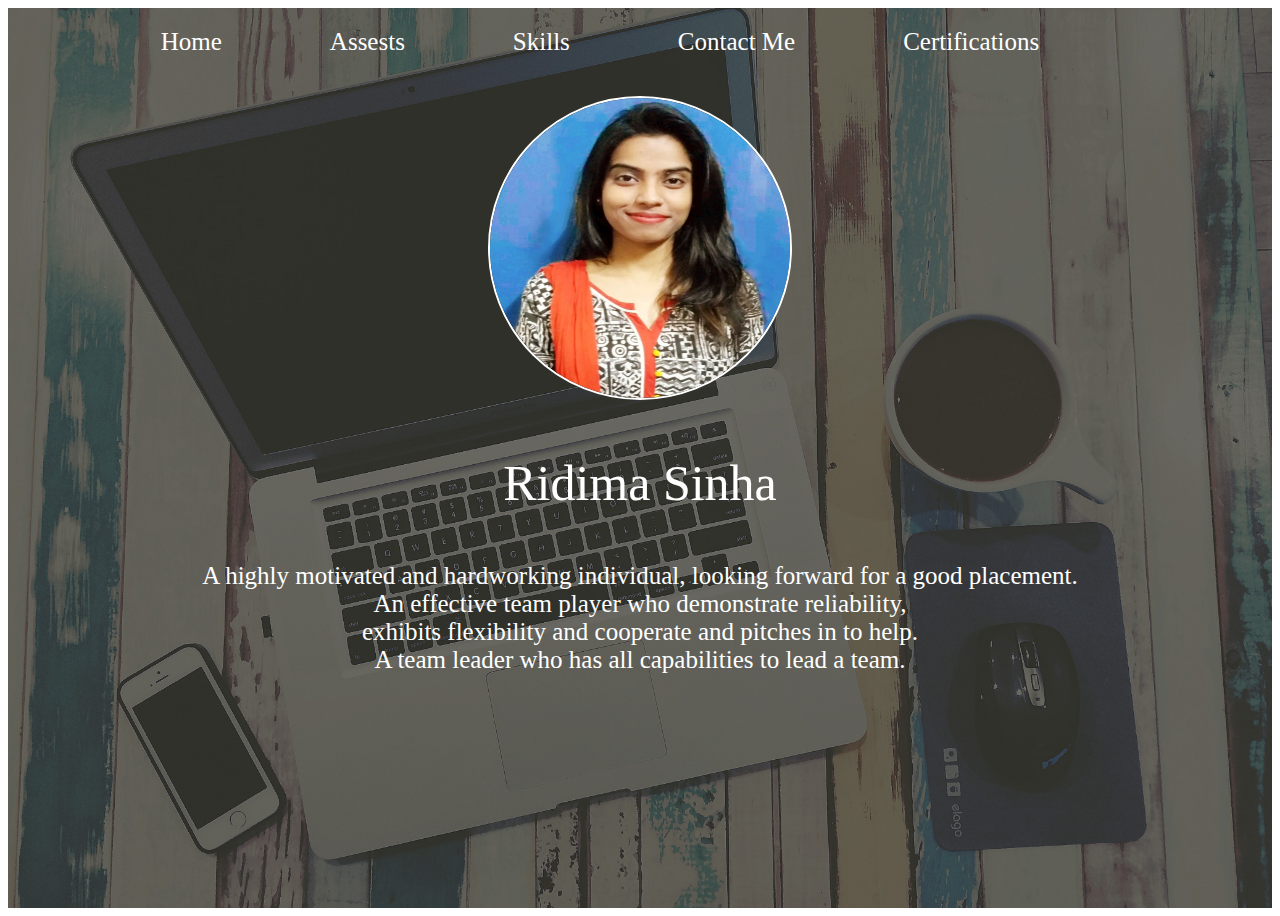
<file: index.html>
<!DOCTYPE html>
<html>
<head>
	<link rel="stylesheet" type="text/css" href="style.css">
	<title>Ridima web</title>
</head>
<body>
	<div class="container">
		<div class="header">
			<div class="navbar">
				<a href="#">Home</a>
				<a href="detail.html">Assests</a>
				<a href="eep.html">Skills</a>
				<a href="co.html">Contact Me</a>
				<a href="certi.html">Certifications</a>
			</div>
			<div class="head-content">
			<img src="passport size photo.jpg" height="300px"
			width="300px">
			<p class="name">Ridima Sinha</p>
			<p class="desc">A highly motivated and hardworking individual, looking forward for a good placement. <br>An effective team player who demonstrate reliability, <br> exhibits flexibility and cooperate and pitches in to help.<br> A team leader who has all capabilities to lead a team. </p>
			
		</div>

		</div>
		
		
	</div>

</body>
</html>
</file>
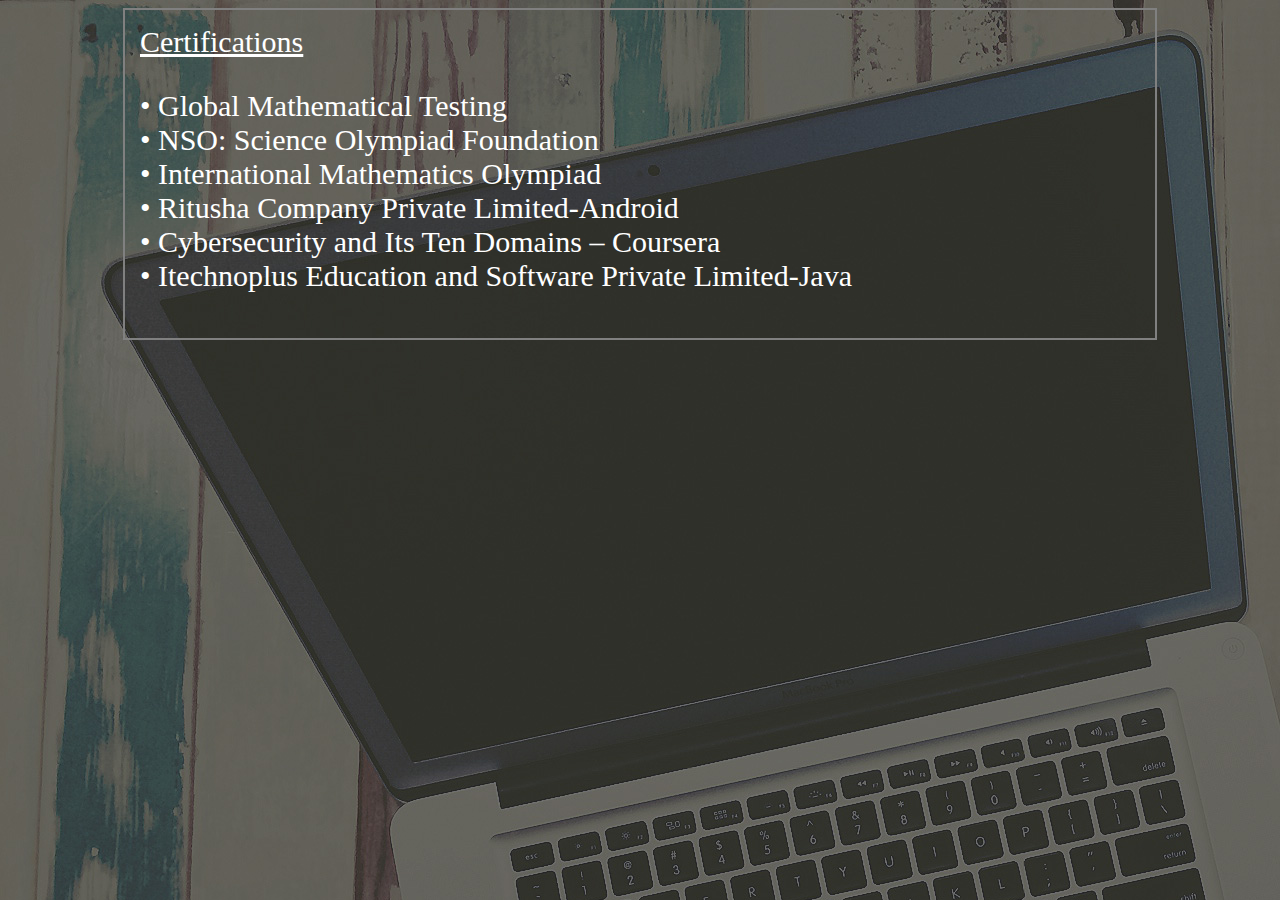
<file: certi.html>
<!DOCTYPE html>
<html>
<head>
	<link rel="stylesheet" type="text/css" href="style.css">
	<title></title>
</head>
<body style="background-image:url(baba.jpg)">
	<div class="certi">
		<u>Certifications</u>
		<p>•&nbspGlobal Mathematical Testing<br>
			•&nbspNSO: Science Olympiad Foundation<br>
			•&nbspInternational Mathematics Olympiad<br>
			•&nbspRitusha Company Private Limited-Android<br>
			•&nbspCybersecurity and Its Ten Domains – Coursera<br>
			•&nbspItechnoplus Education and Software Private Limited-Java
</p>

	</div>

</body>
</html>
</file>
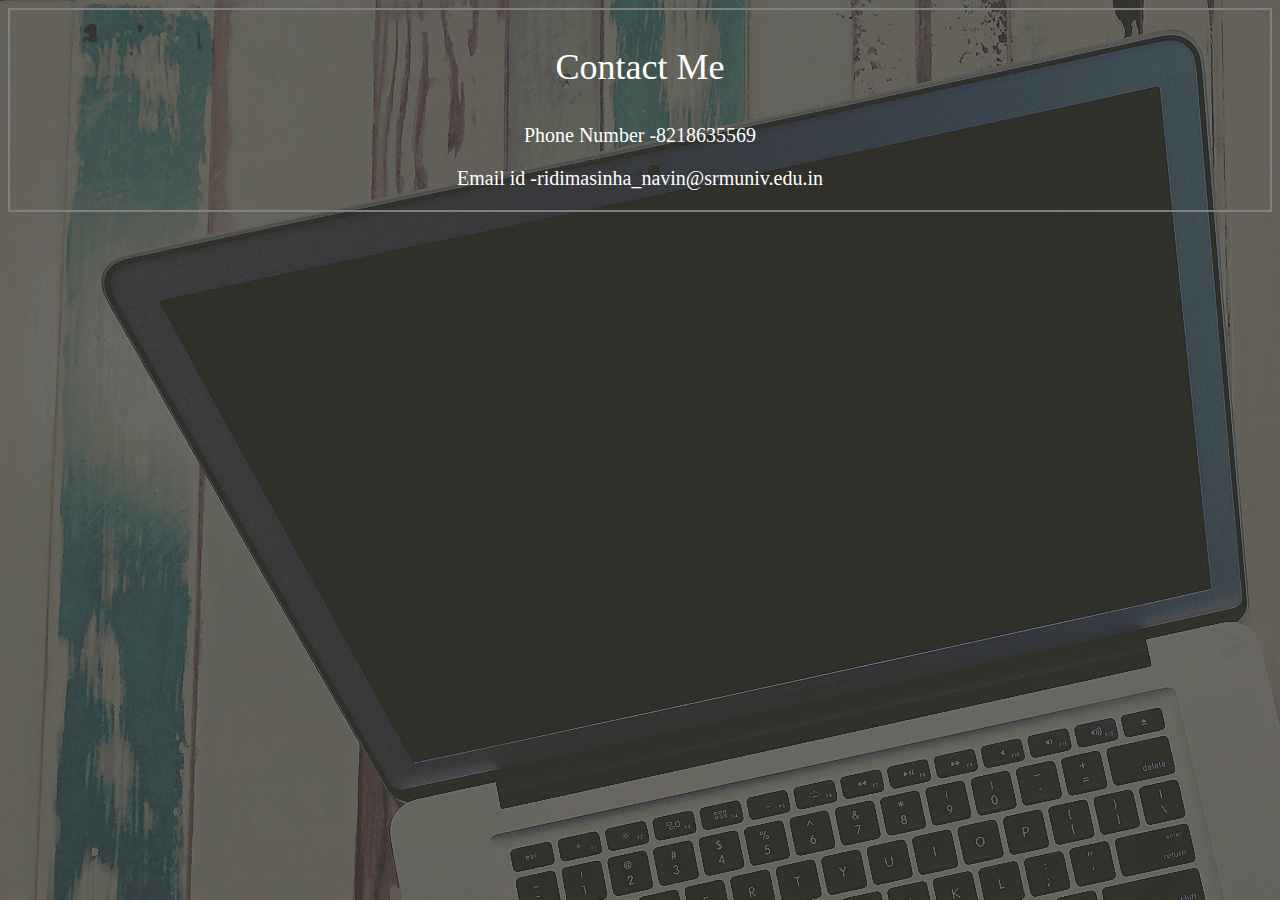
<file: co.html>
<!DOCTYPE html>
<html>
<head>
	<link rel="stylesheet" type="text/css" href="style.css">
	<title></title>
</head>
<body style="background-image:url(baba.jpg)">
	<div class="contact-section">
		<div class="co">
		<p>Contact Me</p>
		</div>
		<p>Phone&nbspNumber&nbsp-8218635569</p>
		<p>Email&nbspid&nbsp-ridimasinha_navin@srmuniv.edu.in</p>
		
	</div>

</body>
</html>
</file>
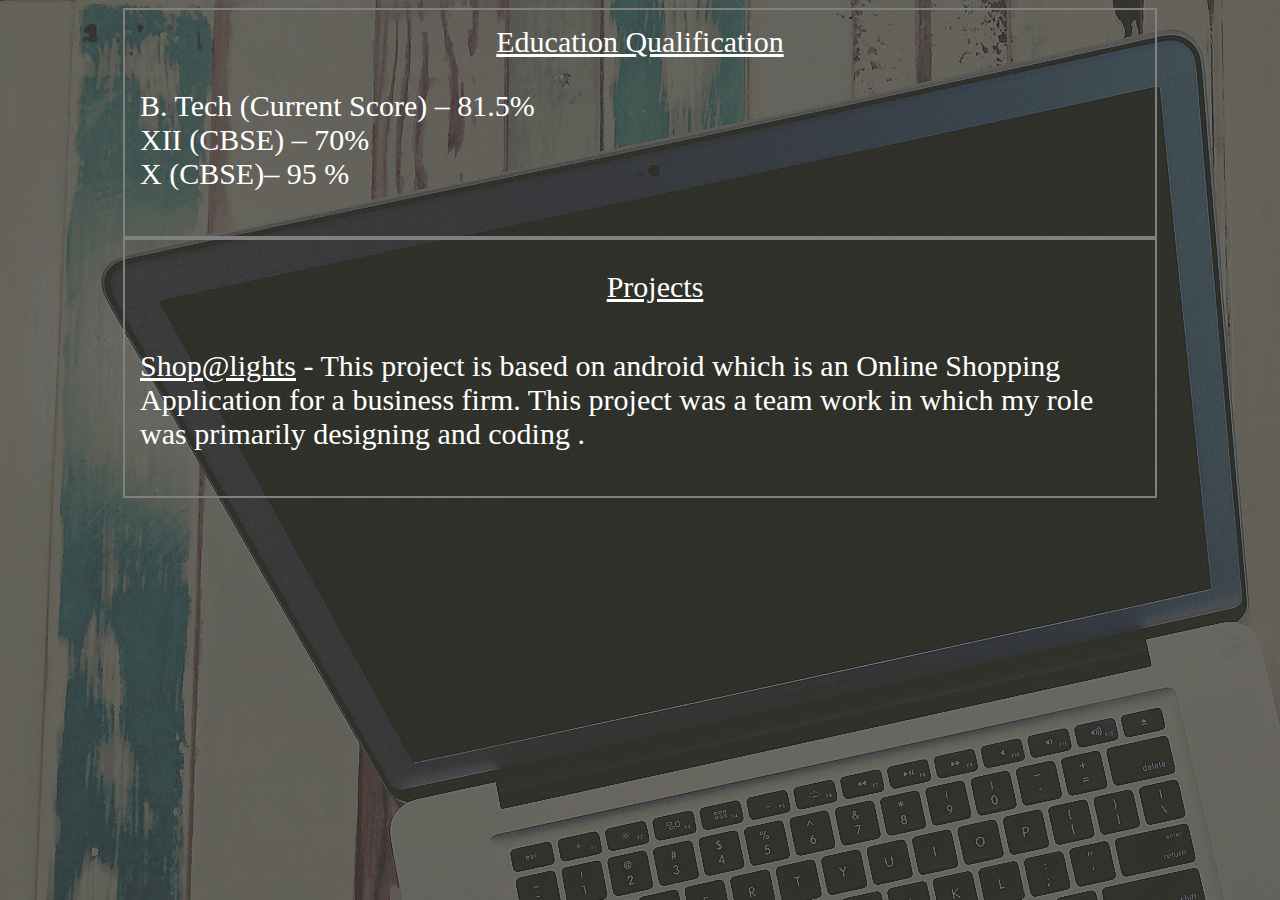
<file: detail.html>
<!DOCTYPE html>
<html>
<head>
	<link rel="stylesheet" type="text/css" href="style.css">
	<title></title>
</head>
<body style="background-image:url(baba.jpg)">
	<div class="about-me">
	     <u>Education Qualification</u>
	     <div class="eat">
	     	B. Tech (Current Score) – 81.5% <br> XII (CBSE) – 70% <br>	X (CBSE)– 95 % </p>
	     	
	     </div>
	     
			
	</div>
	<div class="pro">
	<div class="title">
		<u>Projects</u>
	</div>
	 <p><u>Shop@lights</u>&nbsp- This project is based on android which is an Online Shopping Application for a business firm. This project was a team work in which my role was primarily designing and coding . </p>
	     </div>
	     
	

</body>
</html>
</file>
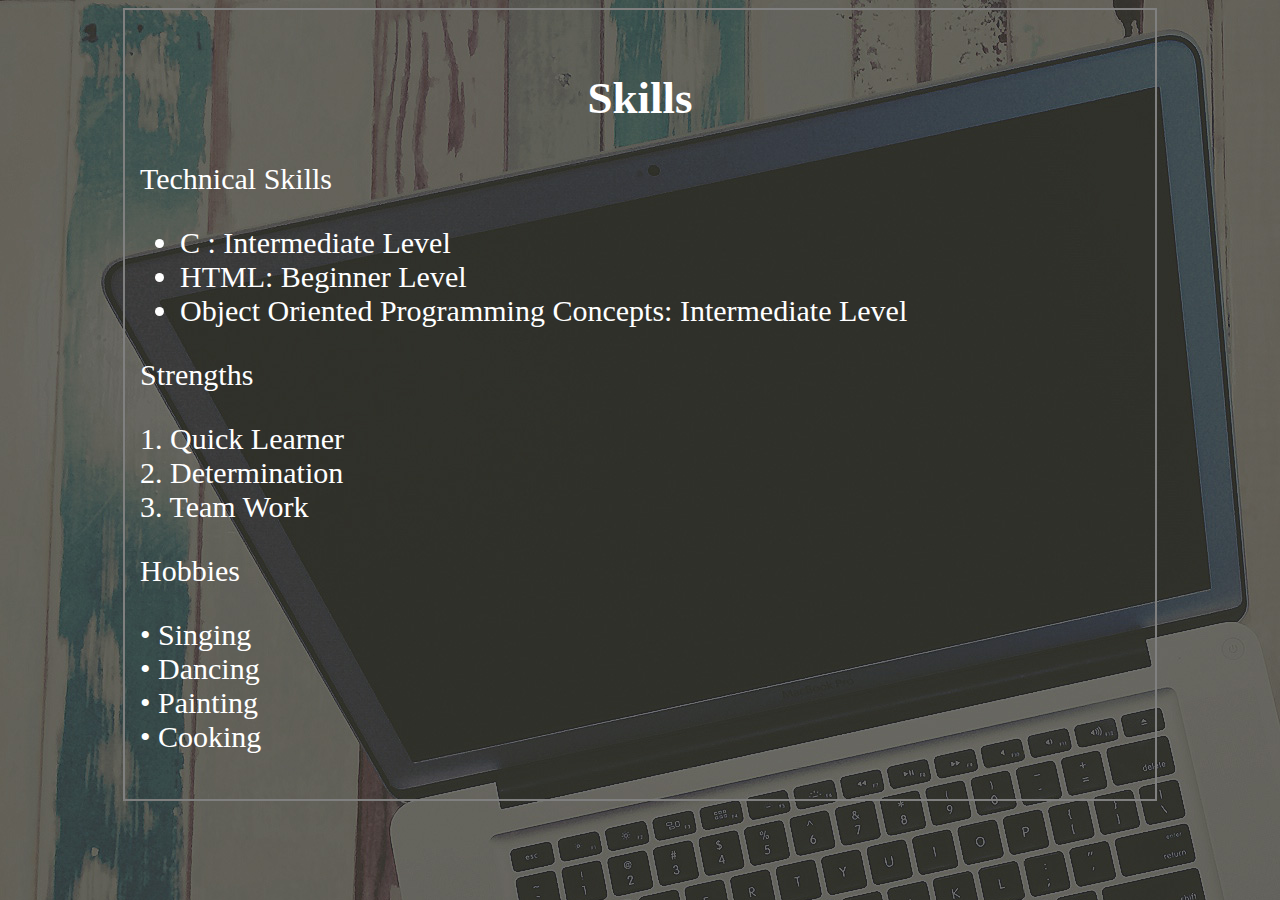
<file: eep.html>
<!DOCTYPE html>
<html>
<head>
	<link rel="stylesheet" type="text/css" href="style.css">
	<title></title>
</head>
<body  style="background-image:url(baba.jpg)">
<div class="skills-section">
	<div class ="sk">
		<h2>Skills</h2>
	</div>
			<h>Technical&nbspSkills</h>
			<ul>
				<li>C :&nbspIntermediate&nbspLevel</li>
				<li>HTML:&nbspBeginner&nbspLevel</li>
				<li>Object Oriented Programming Concepts:&nbspIntermediate&nbspLevel</li>
			</ul>
			
			<div class="hob">
				
					<h>Strengths</h>
					 <p>1.	Quick Learner <br>2.	Determination <br>3.	Team Work</p>
					<h>Hobbies</h><br>
					<p>•&nbspSinging <br>•&nbspDancing <br>•&nbspPainting <br>•&nbspCooking</p>
				
			</div>
</body>
</html>
</file>
<file: style.css>
.body
{
	margin: 0;
	padding: 0;
	box-sizing: border-box;
}

.header
{
	background: url(baba.jpg);
	height: 100vh;
	width: 100%;
	background-repeat: no-repeat;
	background-position: center;
	background-size: cover; 

}
.navbar
{
	text-align: center;
	padding: 20px;
}

.navbar a
{
	text-decoration: none;
	color: #fff;
	font-size: 25px;
	font-family: Tahoma;
	margin-right:  80px;
	border: 2px solid transparent;
	padding: 10px;
	transition: 0.3;
}

.navbar a:hover
{
	background: #000;
	border:2px solid #fff;
}

.head-content
{
	text-align: center;
}

.head-content img
{
	border-radius: 50%;
	border: 2px solid #fff;
	margin-top: 20px;
}
.head-content img:hover
{
	border: 2px solid #000;
}

.name
{
	cursor:pointer;
	font-size: 50px;
	color: #fff;
	font-family: Algerian;
}

.desc
{
	cursor: default;
	font-size: 25px;
	color: #fff;
	font-family: Harlow solid;
	text-align: center;
}


.about-me 
{
	font-size: 30px;
	width: 1000px;
	text-align: center;
	margin: 0 auto;
	border: 2px solid gray;
	padding: 15px;
	color: #fff;
	font-family: Monotype cursor;

}
.skills-section
{
	font-size: 30px;
	width: 1000px;
	text-align: left;
	margin: 0 auto;
	border: 2px solid gray;
	padding: 15px;
	color: #fff;
	font-family: Tahoma;
}

.inp-btn:hover
{
	background: #000;
	transition: 0.3s;

}
.contact-section
{
	text-align: center;
	font-size: 20px;
	font-family: Tahoma;
	color: #fff;
	border: 2px solid gray;
}
.quali
{
	font-style: bold;
    font-size: 25px;
    font-family: Tahoma;
    text-align: right;
    padding-top: 10px;

}
.eat
{
	text-align: left;
	 padding-top: 30px;

}
.certi
{
	text-align: center;
	font-size: 30px;
	width: 1000px;
	text-align: left;
	margin: 0 auto;
	border: 2px solid gray;
	padding: 15px;
	color: #fff;
	font-family: Tahoma;
}
.pro
{
	font-size: 30px;
	width: 1000px;
	text-align: left;
	margin: 0 auto;
	border: 2px solid gray;
	padding: 15px;
	color: #fff;
	font-family: Tahoma;
}
.title
{
	
	font-size: 30px;
	width: 1000px;
	text-align: center;
	margin: 0 auto;
	padding: 15px;
	color: #fff;
	font-family: Tahoma;
}
.sk
{
	text-align: center;
	font-size: 30px;
	width: 1000px;
	margin: 0 auto;
	padding-top:10px;
	color: #fff;
	font-family: Tahoma;
}
.co
{
	text-align: center;
	font-size: 36px;
}
.ss
{
	text-align: center;
	font-size: 30px;
	width: 1000px;
	margin: 0 auto;
	padding: 15px;
	color: #fff;
	font-family: Tahoma;

}
</file>
